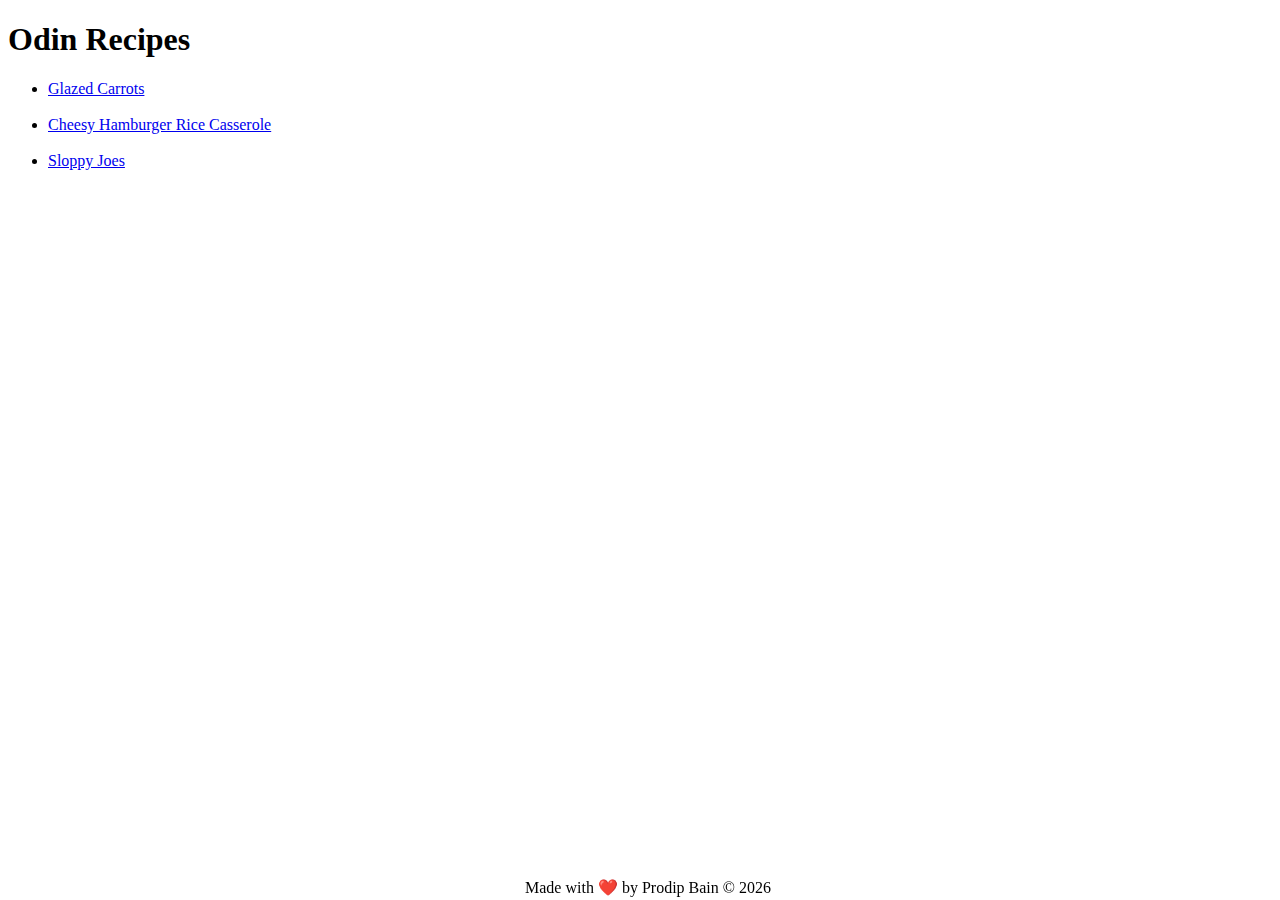
<file: index.html>
<!DOCTYPE html>
<html lang="en">
  <head>
    <meta charset="UTF-8" />
    <meta name="viewport" content="width=device-width, initial-scale=1.0" />
    <title>Project: Recipes</title>
    <link rel="stylesheet" href="./styles.css" />
  </head>
  <body>
    <div class="container">
      <div class="content">
        <h1>Odin Recipes</h1>
        <ul>
          <li><a href="./recipes/glazed-carrots.html">Glazed Carrots</a></li>
          <br />
          <li>
            <a href="./recipes/cheesy-hamburger-rice-casserole.html"
              >Cheesy Hamburger Rice Casserole</a
            >
          </li>
          <br />
          <li><a href="./recipes/sloppy-joes.html">Sloppy Joes</a></li>
        </ul>
      </div>
      <div class="bottom">
        <footer class="footer">
          Made with <span class="love"> ❤️ </span> by Prodip Bain ©
          <script>
            document.write(new Date().getFullYear());
          </script>
        </footer>
      </div>
    </div>
  </body>
</html>
</file>
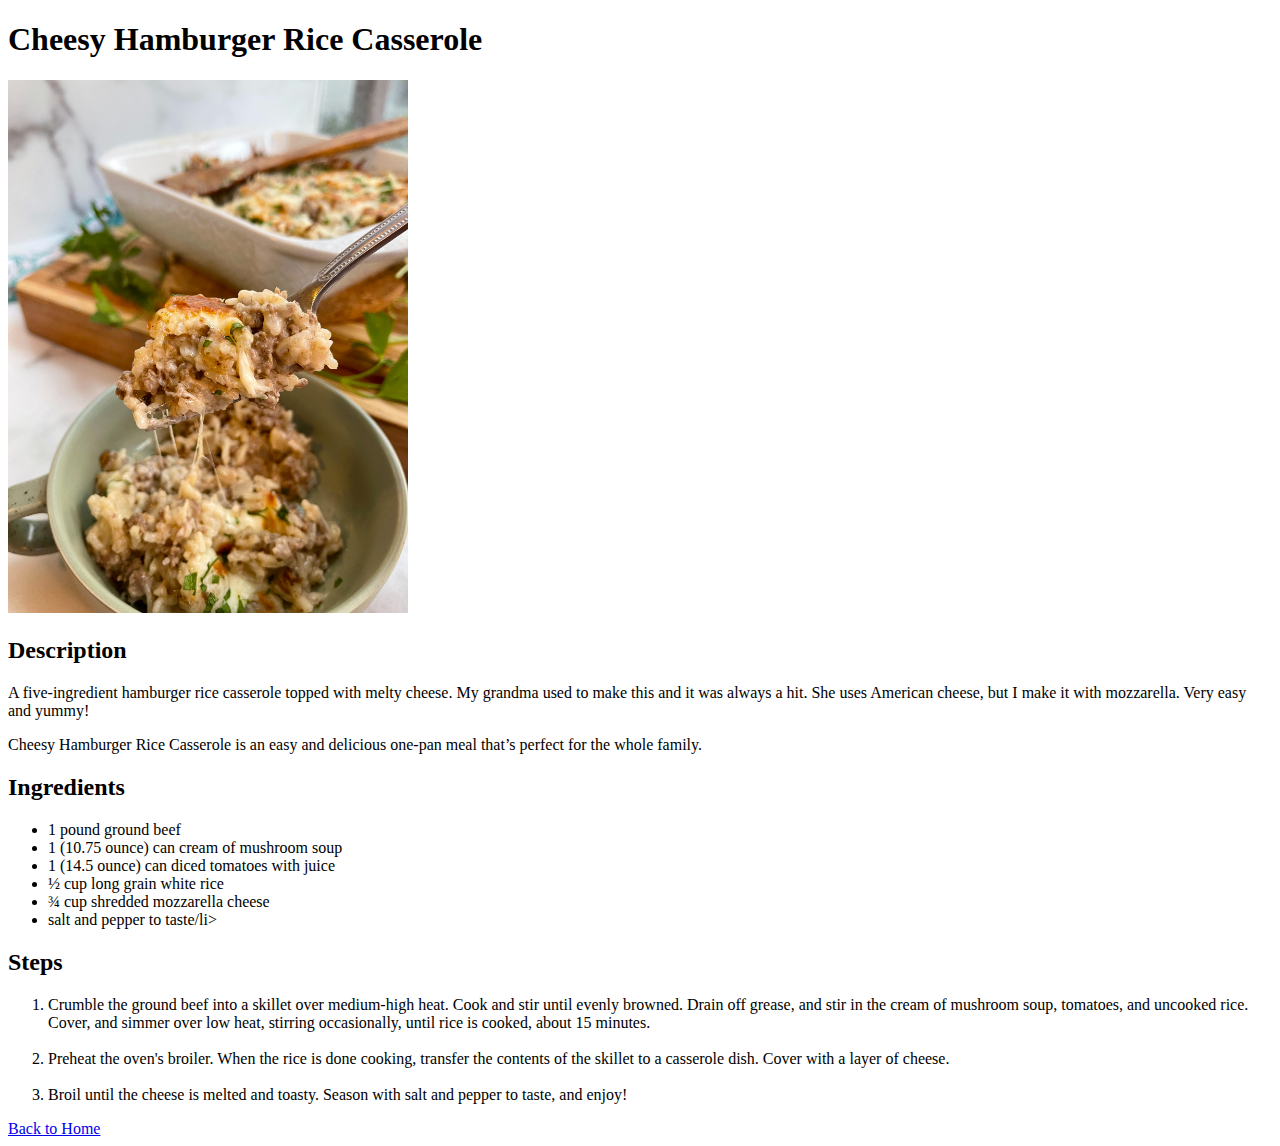
<file: recipes/cheesy-hamburger-rice-casserole.html>
<!DOCTYPE html>
<html lang="en">
  <head>
    <meta charset="UTF-8" />
    <meta name="viewport" content="width=device-width, initial-scale=1.0" />
    <title>Cheesy Hamburger Rice Casserole</title>
  </head>
  <body>
    <h1>Cheesy Hamburger Rice Casserole</h1>
    <img
      src="../images/cheesy-hamburger-rice-casserole.jpg"
      alt="cheesy hamburger rice casserole"
      width="400px"
      height="auto"
    />
    <h2>Description</h2>
    <p>
      A five-ingredient hamburger rice casserole topped with melty cheese. My
      grandma used to make this and it was always a hit. She uses American
      cheese, but I make it with mozzarella. Very easy and yummy!
    </p>
    <p>
      Cheesy Hamburger Rice Casserole is an easy and delicious one-pan meal
      that’s perfect for the whole family.
    </p>
    <h2>Ingredients</h2>
    <ul>
      <li>1 pound ground beef</li>
      <li>1 (10.75 ounce) can cream of mushroom soup</li>
      <li>1 (14.5 ounce) can diced tomatoes with juice</li>
      <li>½ cup long grain white rice</li>
      <li>¾ cup shredded mozzarella cheese</li>
      <li>salt and pepper to taste/li></li>
    </ul>

    <h2>Steps</h2>
    <ol>
      <li>
        Crumble the ground beef into a skillet over medium-high heat. Cook and
        stir until evenly browned. Drain off grease, and stir in the cream of
        mushroom soup, tomatoes, and uncooked rice. Cover, and simmer over low
        heat, stirring occasionally, until rice is cooked, about 15 minutes.
      </li>
      <br />
      <li>
        Preheat the oven's broiler. When the rice is done cooking, transfer the
        contents of the skillet to a casserole dish. Cover with a layer of
        cheese.
      </li>
      <br />
      <li>
        Broil until the cheese is melted and toasty. Season with salt and pepper
        to taste, and enjoy!
      </li>
    </ol>

    <a href="../index.html">Back to Home</a>
  </body>
</html>
</file>
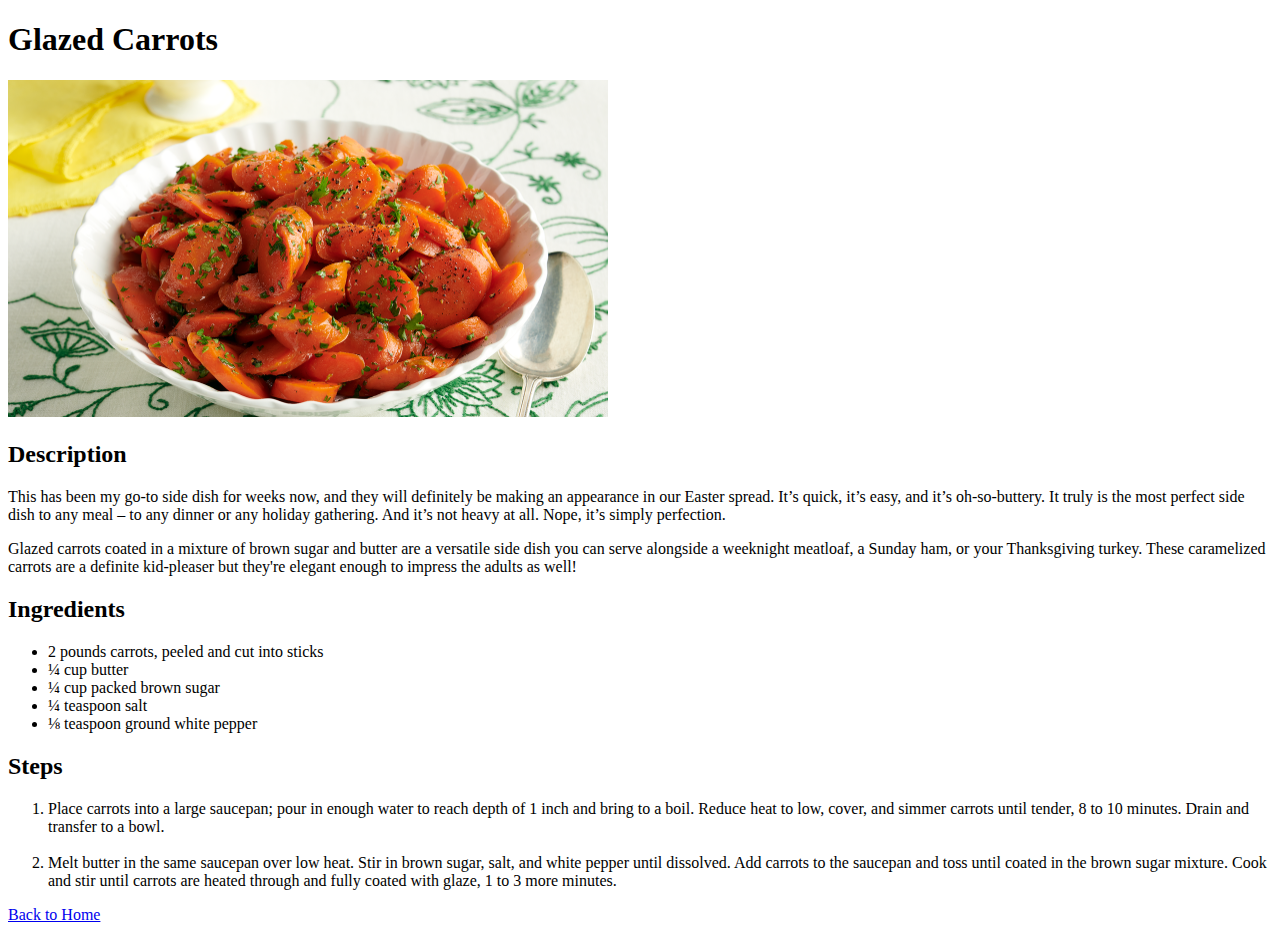
<file: recipes/glazed-carrots.html>
<!DOCTYPE html>
<html lang="en">
  <head>
    <meta charset="UTF-8" />
    <meta name="viewport" content="width=device-width, initial-scale=1.0" />
    <title>Glazed Carrots</title>
  </head>
  <body>
    <h1>Glazed Carrots</h1>
    <img
      src="../images/glazed-carrots.png"
      alt="glazed carrots"
      width="600px"
      height="auto"
    />
    <h2>Description</h2>
    <p>
      This has been my go-to side dish for weeks now, and they will definitely
      be making an appearance in our Easter spread. It’s quick, it’s easy, and
      it’s oh-so-buttery. It truly is the most perfect side dish to any meal –
      to any dinner or any holiday gathering. And it’s not heavy at all. Nope,
      it’s simply perfection.
    </p>
    <p>
      Glazed carrots coated in a mixture of brown sugar and butter are a
      versatile side dish you can serve alongside a weeknight meatloaf, a Sunday
      ham, or your Thanksgiving turkey. These caramelized carrots are a definite
      kid-pleaser but they're elegant enough to impress the adults as well!
    </p>
    <h2>Ingredients</h2>
    <ul>
      <li>2 pounds carrots, peeled and cut into sticks</li>
      <li>¼ cup butter</li>
      <li>¼ cup packed brown sugar</li>
      <li>¼ teaspoon salt</li>
      <li>⅛ teaspoon ground white pepper</li>
    </ul>
    <h2>Steps</h2>
    <ol>
      <li>
        Place carrots into a large saucepan; pour in enough water to reach depth
        of 1 inch and bring to a boil. Reduce heat to low, cover, and simmer
        carrots until tender, 8 to 10 minutes. Drain and transfer to a bowl.
      </li>
      <br />
      <li>
        Melt butter in the same saucepan over low heat. Stir in brown sugar,
        salt, and white pepper until dissolved. Add carrots to the saucepan and
        toss until coated in the brown sugar mixture. Cook and stir until
        carrots are heated through and fully coated with glaze, 1 to 3 more
        minutes.
      </li>
    </ol>

    <a href="../index.html">Back to Home</a>
  </body>
</html>
</file>
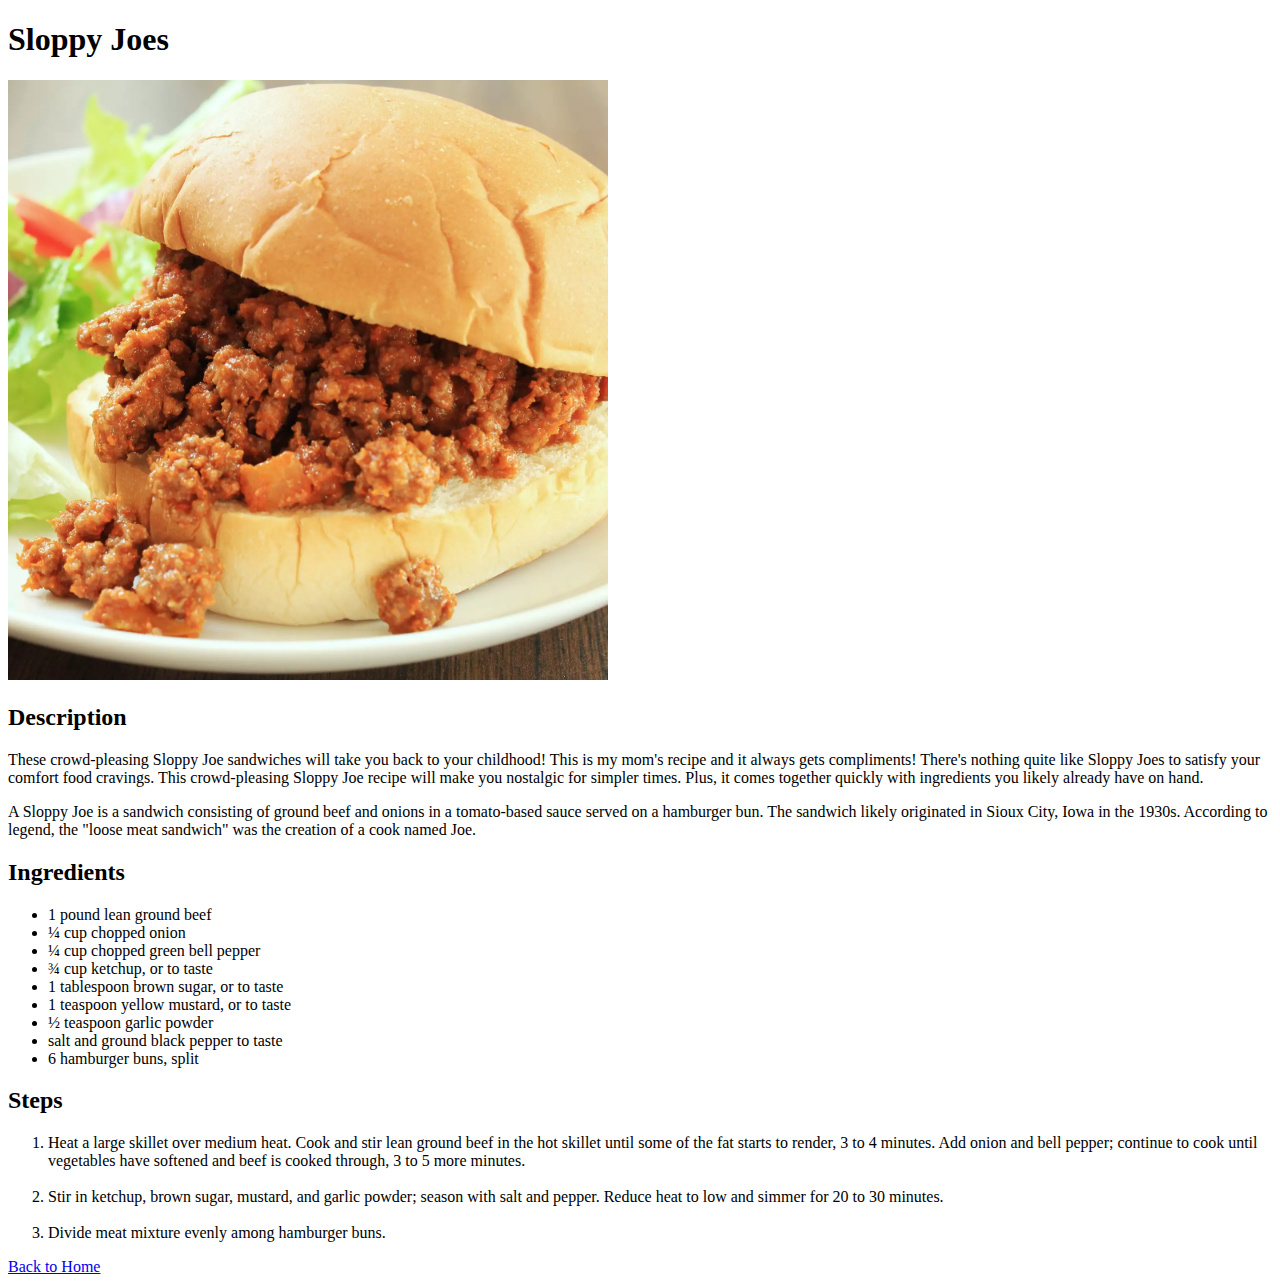
<file: recipes/sloppy-joes.html>
<!DOCTYPE html>
<html lang="en">
  <head>
    <meta charset="UTF-8" />
    <meta name="viewport" content="width=device-width, initial-scale=1.0" />
    <title>Sloppy Joes</title>
  </head>
  <body>
    <h1>Sloppy Joes</h1>
    <img
      src="../images/sloppy-joes.webp"
      alt="glazed carrots"
      width="600px"
      height="auto"
    />
    <h2>Description</h2>
    <p>
      These crowd-pleasing Sloppy Joe sandwiches will take you back to your
      childhood! This is my mom's recipe and it always gets compliments! There's
      nothing quite like Sloppy Joes to satisfy your comfort food cravings. This
      crowd-pleasing Sloppy Joe recipe will make you nostalgic for simpler
      times. Plus, it comes together quickly with ingredients you likely already
      have on hand.
    </p>
    <p>
      A Sloppy Joe is a sandwich consisting of ground beef and onions in a
      tomato-based sauce served on a hamburger bun. The sandwich likely
      originated in Sioux City, Iowa in the 1930s. According to legend, the
      "loose meat sandwich" was the creation of a cook named Joe.
    </p>
    <h2>Ingredients</h2>
    <ul>
      <li>1 pound lean ground beef</li>
      <li>¼ cup chopped onion</li>
      <li>¼ cup chopped green bell pepper</li>
      <li>¾ cup ketchup, or to taste</li>
      <li>1 tablespoon brown sugar, or to taste</li>
      <li>1 teaspoon yellow mustard, or to taste</li>
      <li>½ teaspoon garlic powder</li>
      <li>salt and ground black pepper to taste</li>
      <li>6 hamburger buns, split</li>
    </ul>
    <h2>Steps</h2>
    <ol>
      <li>
        Heat a large skillet over medium heat. Cook and stir lean ground beef in
        the hot skillet until some of the fat starts to render, 3 to 4 minutes.
        Add onion and bell pepper; continue to cook until vegetables have
        softened and beef is cooked through, 3 to 5 more minutes.
      </li>
      <br />
      <li>
        Stir in ketchup, brown sugar, mustard, and garlic powder; season with
        salt and pepper. Reduce heat to low and simmer for 20 to 30 minutes.
      </li>
      <br />
      <li>Divide meat mixture evenly among hamburger buns.</li>
    </ol>

    <a href="../index.html">Back to Home</a>
  </body>
</html>
</file>
<file: styles.css>
footer {
  position: fixed;
  bottom: 3px;
  text-align: center;
  width: 100%;
}

.love {
  color: red;
}
</file>
